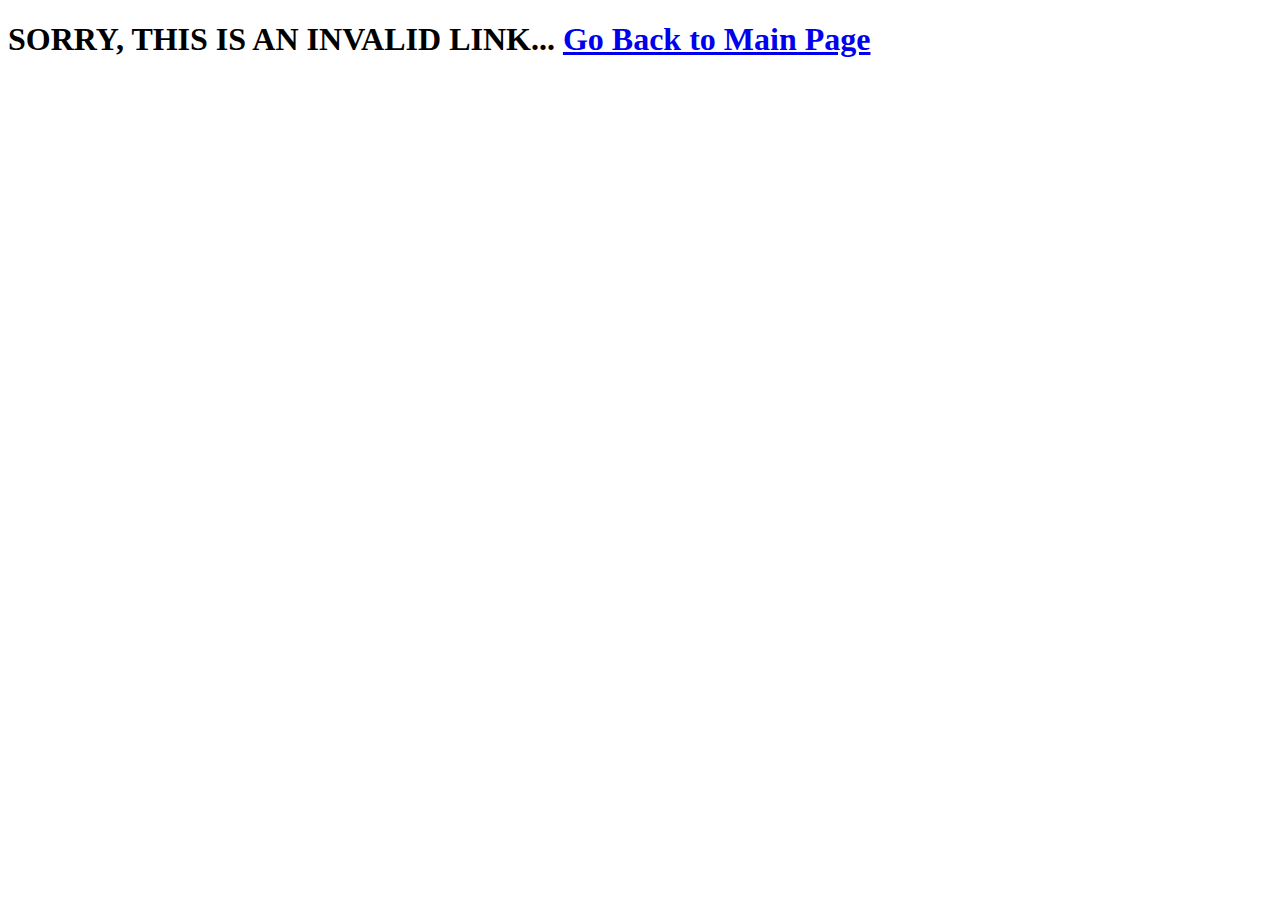
<file: css/index.html>
<!DOCTYPE HTML>
<!-- Website template by freewebsitetemplates.com -->
<html>

<head>
<meta charset="UTF-8">
<title>DSTC5</title>
<link rel="stylesheet" href="../css/style.css" type="../text/css">
</head>

<body>



<div id="contents"><div id="about">

<h1>SORRY, THIS IS AN INVALID LINK... <a href="../index.html">Go Back to Main Page<a></h1>

</div></div>


</body>

</html>
</file>
<file: css/style.css>
﻿/* Website template by freewebsitetemplates.com */
@font-face {
	font-family: 'OpenSans';
	src: url('../fonts/OpenSans-Regular.eot');
	src: local('☺'), url('../fonts/OpenSans-Regular.woff') format('woff'), url('../fonts/OpenSans-Regular.ttf') format('truetype'), url('../fonts/OpenSans-Regular.svg') format('svg');
	font-weight: normal;
	font-style: normal;
}
@font-face {
	font-family: 'Play';
	src: url('../fonts/Play-Regular.eot');
	src: local('☺'), url('../fonts/Play-Regular.woff') format('woff'), url('../fonts/Play-Regular.ttf') format('truetype'), url('../fonts/Play-Regular.svg') format('svg');
	font-weight: normal;
	font-style: normal;
}
body {
	background-color: #fff;
	font-family: 'OpenSans';
	margin: 0;
}
img {
	border: 0;
}
.clearfix:after, #contents:after {
	clear:both;
	content:"";
	display:block;
	height:1%;
	line-height:0;
	visibility:hidden;
}
.btn {
	background: url(../images/bg-button.png) no-repeat;
	background-position: 0 -70px;
	color: #fff;
	display: inline-block;
	font: 24px/60px 'OpenSans';
	height: 60px;
	width: 230px;
	text-align: center;
	text-decoration: none;
	text-transform: uppercase;
}
.btn:hover {
	background-position: 0 0;
}
/*------------------------------ HEADER ------------------------------*/
#header {
	background-color: #eee;
	border-bottom: 1px solid #e6e6e6;
	padding: 27px 0;
}
#header > div, #footer > div {
	width: 920px;
	margin: 0 auto;
	padding: 0 20px;
}
/** Logo **/
#header .logo {
	float: left;
	margin-right: 20px;
}
#header .logo a {
	background: url(../images/logo.png) no-repeat center top;
	color: #000;
	display: block;
	font: 15px/30px 'Play';
	height: 20px;
	width: 76px;
	padding-top: 68px;
	text-decoration: none;
	text-transform: uppercase;
}
/** Navigation **/
#navigation {
	display: inline-block;
	list-style: none;
	line-height: 50px;
	margin: 0;
	padding: 0;
}
#navigation ul {
	display: inline-block;
	list-style: none;
	margin: 0;
	padding: 0;
}
#navigation li {
	float: left;
	width: 180px;
	text-align: center;
}
#navigation li a {
	color: #818181;
	font-size: 15px;
	line-height: 30px;
	text-decoration: none;
}
#navigation li a:hover {
	color: #000;
}
#navigation li.active a {
	color: #f99600;
}
#adbox {
	background: url(../images/bg-adbox.jpg) repeat-x left top;
	height: 100px;
	padding: 60px 0;
}
#adbox > div {
	width: 800px;
	margin: 0 auto;
	padding: 0 80px;
}
#adbox > div img {
	float: right;
	margin-left: 60px;
}
#adbox h1, #adbox h2 {
	color: #2c2c2c;
	font-size: 60px;
	line-height: 60px;
	margin: 0;
	text-transform: uppercase;
}
#adbox h2 {
	font-size: 30px;
	line-height: 36px;
	text-transform: none;
}
#adbox p {
	font-size: 16px;
	line-height: 24px;
	margin: 0;
}
#adbox p span {
	display: block;
	font-size: 12px;
	width: 330px;
	padding: 24px 0;
	text-align: center;
}
#adbox p span b {
	font-weight: normal;
	display: block;
	width: 256px;
}
/*------------------------------ CONTENTS ------------------------------*/
#contents {
	min-height: 150px;
	width: 800px;
	margin: 0 auto;
	padding: 54px 40px;
}
h1 {
	color: #3e3e3e;
	font-size: 30px;
	font-weight: normal;
	line-height: 30px;
	margin: 0 0 30px;
}
h2 {
	color: #2c2c2c;
	font-size: 24px;
	font-weight: normal;
	line-height: 24px;
	margin: 0 0 12px;
}
p {
	color: #585858;
	font-size: 16px;
	line-height: 24px;
	margin: 0 0 30px;
}
p a {
    color: #428bca; /*#585858;*/
}
#tagline h1 {
	margin-left: 20px;
}
#tagline > div {
	float: left;
	width: 360px;
	margin: 0 20px;
}
#contents .features {
	width: 800px;
	margin: 0 auto;
}
.features > div {
	display: inline-block;
	margin: 0 0 30px;
}
.features > div img {
	float: left;
	margin-right: 20px;
	margin-top: 36px;
}
.date {
	float: left;
	height: 78px;
	width: 70px;
	margin-right: 20px;
	border: 1px solid #d5d5d5;
	text-align: center;
}
.date p {
	margin: 12px 0 0;
}
.date p span {
	display: block;
	font-size: 30px;
	margin-bottom: 6px;
}
.author {
	color: #585858;
	display: block;
	font-size: 12px;
}
.more {
	background-color: #727272;
	color: #fff;
	display: inline-block;
	font-size: 14px;
	line-height: 30px;
	width: 100px;
	text-align: center;
	text-decoration: none;
}
.more:hover, .message input[type='submit']:hover {
	background-color: #f99600;
	color: #000;
}
/** main **/
.main {
	float: left;
	background: url(../images/divider.png) repeat-y right top;
	min-height: 100px;
	width: 620px;
	padding-right: 24px;
}
.main h1, .sidebar h1 {
	margin: 0 0 12px;
	position: relative;
	top: -18px;
}
.main h2 span {
	display: block;
	font-size: 12px;
}
/** sidebar **/
.sidebar {
	float: left;
	min-height: 848px;
	width: 216px;
	margin-left: 20px;
}
.sidebar ul, .news {
	list-style: none;
	margin: 0;
	padding: 0;
}
.news li {
	border-top: 1px solid #d5d5d5;
	padding: 24px 30px 0 100px;
	position: relative;
}
.news li .date {
	float: none;
	position: absolute;
	left: 0;
	top: 30px;
}
.news li > p span, .post > span {
	display: block;
	text-align: right;
}
.posts {
	border-top: 1px solid #d5d5d5;
}
.posts li {
	border-bottom: 1px solid #d5d5d5;
	padding: 24px 10px 0;
}
.posts li p {
	font-size: 14px;
}
.posts li .title {
	font-size: 16px;
	font-weight: normal;
	margin: 0 0 12px;
}
.posts li .title a {
	color: #2c2c2c;
	font-size: 16px;
	text-decoration: none;
}
.post {
	width: 785px;
	margin: 0 auto;
}
.post h1 {
	padding-top: 12px;
}
#about {
	width: 800px;
	margin: 0 auto;
}
#contents h1, .section h1 {
	border-bottom: 1px solid #e0e0e0;
	padding-bottom: 12px;
}


.section {
	float: left;
	width: 390px;
	margin-right: 50px;
}
.section h1 {
	margin-bottom: 18px;
}
.message input[type='text'], .message textarea {
	color: #aeaeae;
	font-size: 13px;
	height: 33px;
	line-height: 33px;
	width: 380px;
	border: 1px solid #d5d5d5;
	margin: 0 0 6px;
	padding: 0 4px;
}
.message textarea {
	height: 175px;
	overflow: auto;
	resize: none;
}
.message input[type='submit'] {
	float: right;
	background-color: #818181;
	color: #d5d5d5;
	cursor: pointer;
	font: 13px/30px Arial, Helvetica, sans-serif;
	height: 30px;
	border: 0;
	margin: 0;
	padding: 0 10px;
}
.contact {
	background-color: #f8f8f8;
	width: 270px;
	padding: 124px 60px;
	text-align: center;
}
.contact p span {
	color: #2c2c2c;
	display: block;
	font-size: 30px;
	line-height: 36px;
	padding: 18px 0;
}
/*------------------------------ FOOTER ------------------------------*/
#footer {
	background-color: #eee;
	border-top: 1px solid #d8d8d8;
	padding: 30px 0;
}
#footer p {
	font-size: 12px;
	line-height: 30px;
	padding-left: 10px;
}
#connect {
	float: right;
	display: inline-block;
	margin-right: 30px;
}
#connect a {
	background: url(../images/icons.png) no-repeat;
	display: inline-block;
	height: 30px;
	width: 30px;
	margin: 0 10px;
}
#connect a.googleplus {
	background-position: 0 -40px;
}
#connect a.twitter {
	background-position: 0 -80px;
}
#connect a.tumbler {
	background-position: 0 -120px;
}
#connect a.facebook:hover {
	background-position: -40px 0;
}
#connect a.googleplus:hover {
	background-position: -40px -40px;
}
#connect a.twitter:hover {
	background-position: -40px -80px;
}
#connect a.tumbler:hover {
	background-position: -40px -120px;
}
</file>
